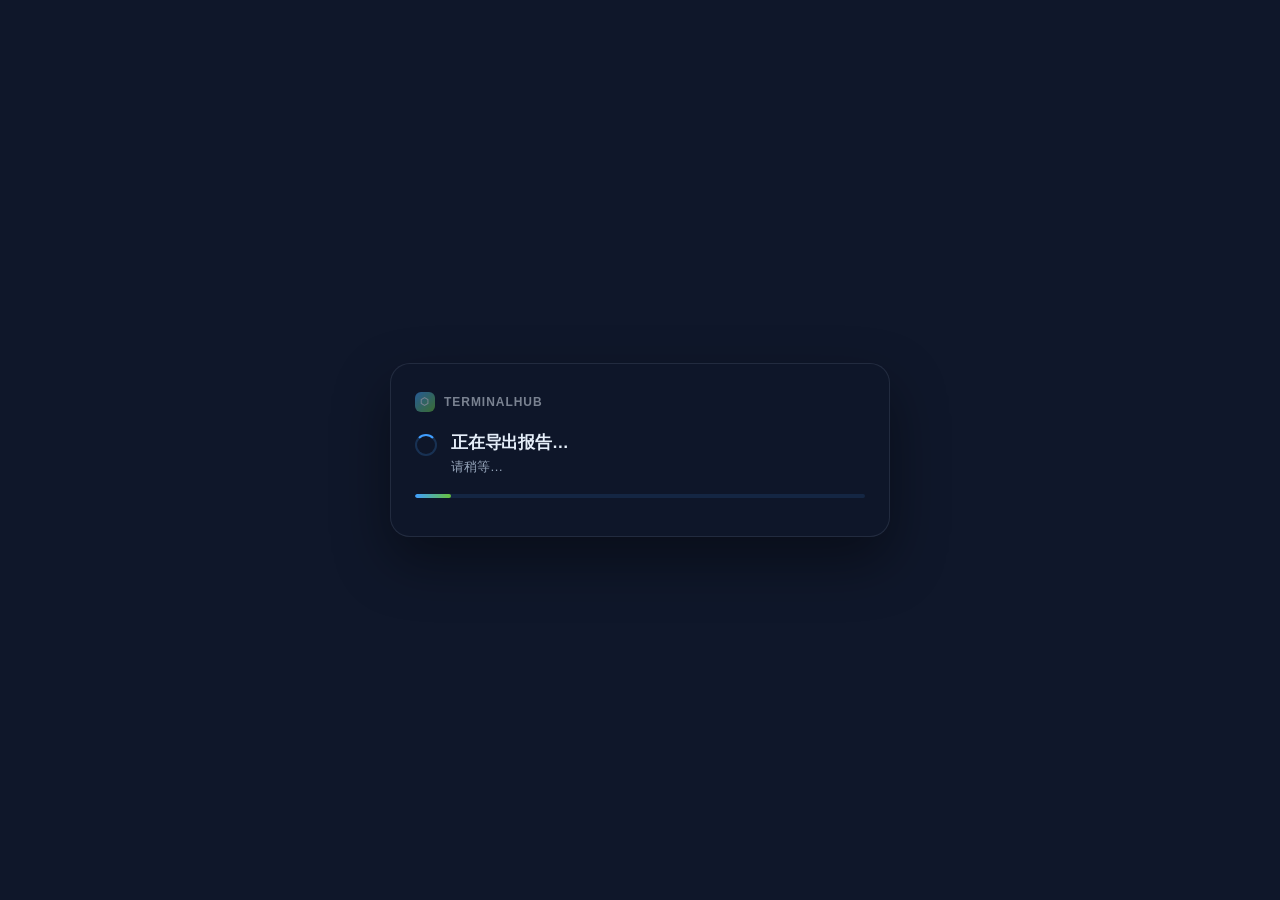
<file: static/loading.html>
<!DOCTYPE html>
<html lang="zh">
<head>
<meta charset="UTF-8">
<title>TerminalHub — 导出中…</title>
<style>
*{box-sizing:border-box;margin:0;padding:0}
body{display:flex;align-items:center;justify-content:center;min-height:100vh;padding:24px;
     font-family:-apple-system,BlinkMacSystemFont,'Segoe UI',sans-serif;
     background:#0f172a;color:#e5eef9}
.shell{width:min(500px,100%);background:rgba(15,23,42,.96);
       border:1px solid rgba(148,163,184,.15);border-radius:20px;
       box-shadow:0 24px 56px rgba(0,0,0,.4);padding:28px 24px 22px;
       transition:border-color .3s}
.shell.done {border-color:rgba(34,197,94,.4)}
.shell.error{border-color:rgba(239,68,68,.4)}
.brand{display:flex;align-items:center;gap:9px;margin-bottom:20px;opacity:.5;
       font-size:.75rem;font-weight:700;letter-spacing:.08em;text-transform:uppercase}
.brand-icon{width:20px;height:20px;border-radius:6px;
            background:linear-gradient(135deg,#409eff,#67c23a);
            display:grid;place-items:center;font-size:10px}
.head{display:flex;align-items:flex-start;gap:14px;margin-bottom:6px}
.spinner{width:22px;height:22px;border-radius:50%;flex-shrink:0;margin-top:2px;
         border:2.5px solid rgba(64,158,255,.2);border-top-color:#409eff;
         animation:spin .75s linear infinite;transition:all .3s}
.shell.done  .spinner{border:2.5px solid #22c55e;animation:none;
                      display:grid;place-items:center}
.shell.done  .spinner::after{content:'✓';color:#22c55e;font-size:12px;font-weight:700}
.shell.error .spinner{border:2.5px solid #ef4444;animation:none;
                      display:grid;place-items:center}
.shell.error .spinner::after{content:'✕';color:#ef4444;font-size:12px;font-weight:700}
@keyframes spin{to{transform:rotate(360deg)}}
.head-text{}
h2{font-size:1.05rem;font-weight:700;letter-spacing:-.01em;line-height:1.3}
.hint{color:#94a3b8;font-size:.82rem;margin-top:3px;min-height:1.2em;
      line-height:1.5;word-break:break-all;transition:color .2s}
.shell.done  .hint{color:#86efac}
.shell.error .hint{color:#fca5a5}
.progress-bar-track{height:4px;border-radius:99px;background:rgba(64,158,255,.12);
                    overflow:hidden;margin:18px 0 16px}
.progress-bar-fill{height:100%;width:8%;border-radius:99px;
                   background:linear-gradient(90deg,#409eff,#67c23a);
                   transition:width .5s ease}
.shell.done  .progress-bar-fill{background:#22c55e;width:100%}
.shell.error .progress-bar-fill{background:#ef4444}
.progress-steps{display:flex;flex-direction:column;gap:8px}
.progress-step{display:flex;align-items:center;gap:10px;font-size:.83rem;
               color:#475569;transition:color .25s}
.progress-step.active {color:#7ec8ff;font-weight:600}
.progress-step.done-s {color:#4ade80}
.progress-step.error-s{color:#f87171}
.step-icon{width:18px;height:18px;border-radius:50%;background:#1e293b;
           flex-shrink:0;display:grid;place-items:center;font-size:9px;
           border:1.5px solid #334155;transition:all .25s}
.progress-step.active  .step-icon{background:#1d4ed8;border-color:#3b82f6;
                                   box-shadow:0 0 0 3px rgba(59,130,246,.2)}
.progress-step.done-s  .step-icon{background:#166534;border-color:#22c55e}
.progress-step.error-s .step-icon{background:#7f1d1d;border-color:#ef4444}
.step-icon::after{content:'·';color:#64748b}
.progress-step.active  .step-icon::after{content:'';width:6px;height:6px;border-radius:50%;
                                          background:#60a5fa;display:block;animation:pulse 1s infinite}
.progress-step.done-s  .step-icon::after{content:'✓';color:#4ade80;font-size:9px;animation:none}
.progress-step.error-s .step-icon::after{content:'✕';color:#f87171;font-size:9px;animation:none}
@keyframes pulse{0%,100%{opacity:.6;transform:scale(.8)}50%{opacity:1;transform:scale(1)}}
</style>
</head>
<body>
<div class="shell" id="loadShell">
  <div class="brand">
    <div class="brand-icon">⬡</div>
    <span>TerminalHub</span>
  </div>
  <div class="head">
    <div class="spinner" id="loadSpinner"></div>
    <div class="head-text">
      <h2 id="loadTitle">正在导出报告…</h2>
      <div class="hint" id="loadHint">请稍等…</div>
    </div>
  </div>
  <div class="progress-bar-track">
    <div class="progress-bar-fill" id="loadBar"></div>
  </div>
  <div class="progress-steps" id="loadSteps"></div>
</div>

<script>
var _KEY = 'th-load-state';

function esc(s){ return(s||'').replace(/&/g,'&amp;').replace(/</g,'&lt;').replace(/>/g,'&gt;'); }

function updateUI(d){
  if(!d)return;
  var done=d.status==='done', err=d.status==='error';
  var sh=document.getElementById('loadShell');
  if(sh) sh.className='shell'+(done?' done':err?' error':'');
  var t=document.getElementById('loadTitle');
  if(t&&d.title) t.textContent=d.title;
  var h=document.getElementById('loadHint');
  if(h&&d.hint!==undefined) h.textContent=d.hint;

  var n=(d.steps||[]).length, ai=Math.max(d.activeIndex||0,0);
  var pct=n?(done?100:Math.max(8,Math.round((ai+1)/n*90))):8;
  var bar=document.getElementById('loadBar');
  if(bar) bar.style.width=pct+'%';

  var stepsEl=document.getElementById('loadSteps');
  if(stepsEl&&d.steps&&d.steps.length){
    stepsEl.innerHTML=d.steps.map(function(s,i){
      var cls='progress-step';
      if(i<ai) cls+=' done-s';
      else if(i===ai) cls+=err?' error-s':' active';
      return '<div class="'+cls+'"><div class="step-icon"></div><span>'+esc(s)+'</span></div>';
    }).join('');
  }
}

// Primary: localStorage storage event (fires when main tab updates the key)
window.addEventListener('storage',function(e){
  if(e.key!==_KEY)return;
  try{ updateUI(JSON.parse(e.newValue)); }catch(_){}
});

// Backup: postMessage from opener
window.addEventListener('message',function(e){
  var d=e.data;
  if(!d||d.type!=='th-load')return;
  updateUI(d);
});

// On load: read whatever state is already in localStorage
function boot(){
  try{
    var s=JSON.parse(localStorage.getItem(_KEY)||'null');
    if(s) updateUI(s);
  }catch(_){}
}

// Poll every 500ms as final safety net (handles any missed events)
setInterval(function(){
  try{
    var s=JSON.parse(localStorage.getItem(_KEY)||'null');
    if(s&&s._seq!==window._lastSeq){
      window._lastSeq=s._seq;
      updateUI(s);
    }
  }catch(_){}
},500);

boot();
</script>
</body>
</html>
</file>
